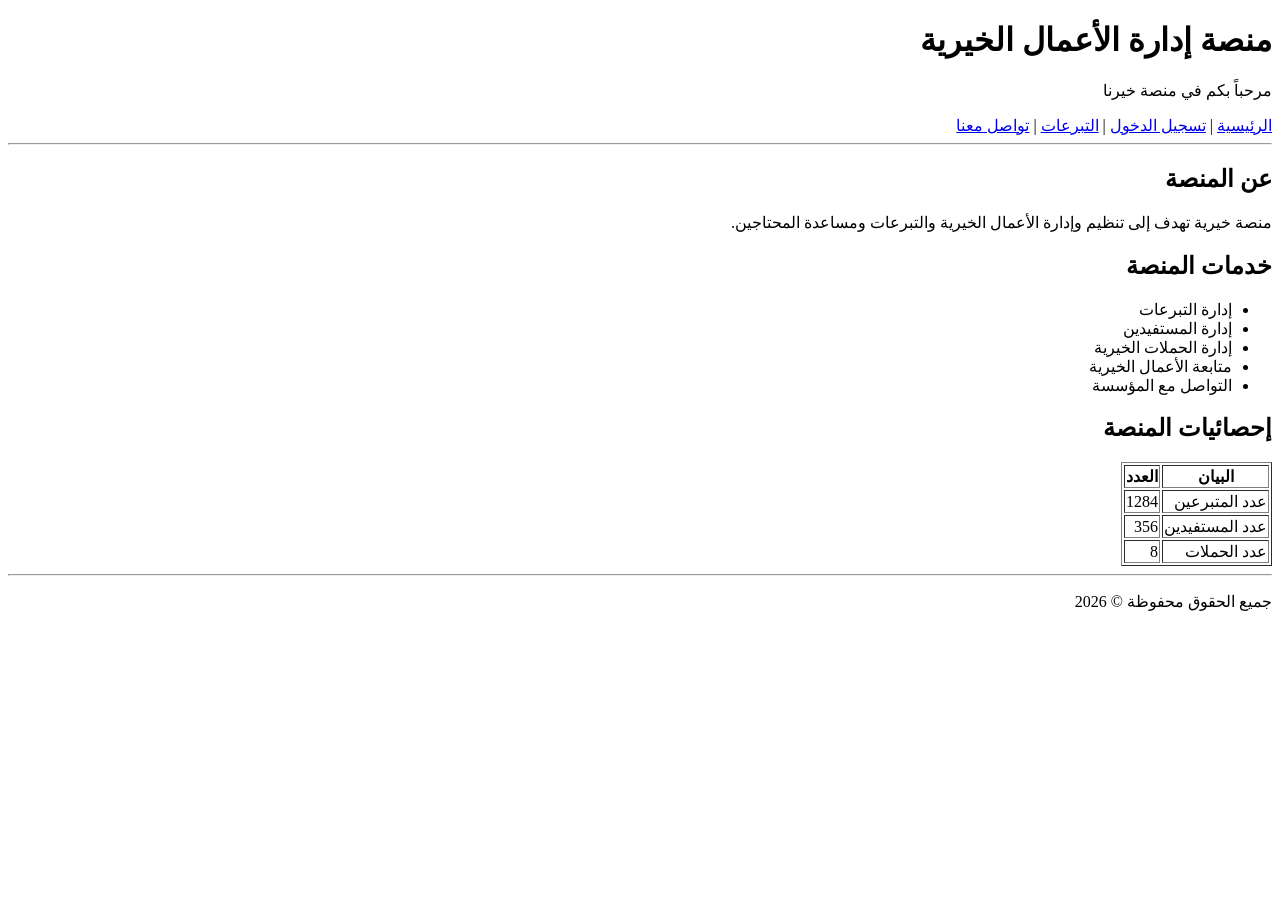
<file: index.html>
<!DOCTYPE html>
<html lang="ar" dir="rtl">

<head>
    <meta charset="UTF-8">
    <title>إدارة الأعمال الخيرية</title>
</head>

<body>

    <header>
        <h1>منصة إدارة الأعمال الخيرية</h1>
        <p>مرحباً بكم في منصة خيرنا</p>
    </header>

    <nav>
        <a href="index.html">الرئيسية</a> |
        <a href="login.html">تسجيل الدخول</a> |
        <a href="donations.html">التبرعات</a> |
        <a href="contact.html">تواصل معنا</a>
    </nav>

    <hr>

    <main>

        <h2>عن المنصة</h2>

        <p>
            منصة خيرية تهدف إلى تنظيم وإدارة الأعمال الخيرية
            والتبرعات ومساعدة المحتاجين.
        </p>

        <h2>خدمات المنصة</h2>

        <ul>
            <li>إدارة التبرعات</li>
            <li>إدارة المستفيدين</li>
            <li>إدارة الحملات الخيرية</li>
            <li>متابعة الأعمال الخيرية</li>
            <li>التواصل مع المؤسسة</li>
        </ul>

        <h2>إحصائيات المنصة</h2>

        <table border="1">

            <tr>
                <th>البيان</th>
                <th>العدد</th>
            </tr>

            <tr>
                <td>عدد المتبرعين</td>
                <td>1284</td>
            </tr>

            <tr>
                <td>عدد المستفيدين</td>
                <td>356</td>
            </tr>

            <tr>
                <td>عدد الحملات</td>
                <td>8</td>
            </tr>

        </table>

    </main>

    <hr>

    <footer>
        <p>جميع الحقوق محفوظة © 2026</p>
    </footer>

</body>

</html>
</file>
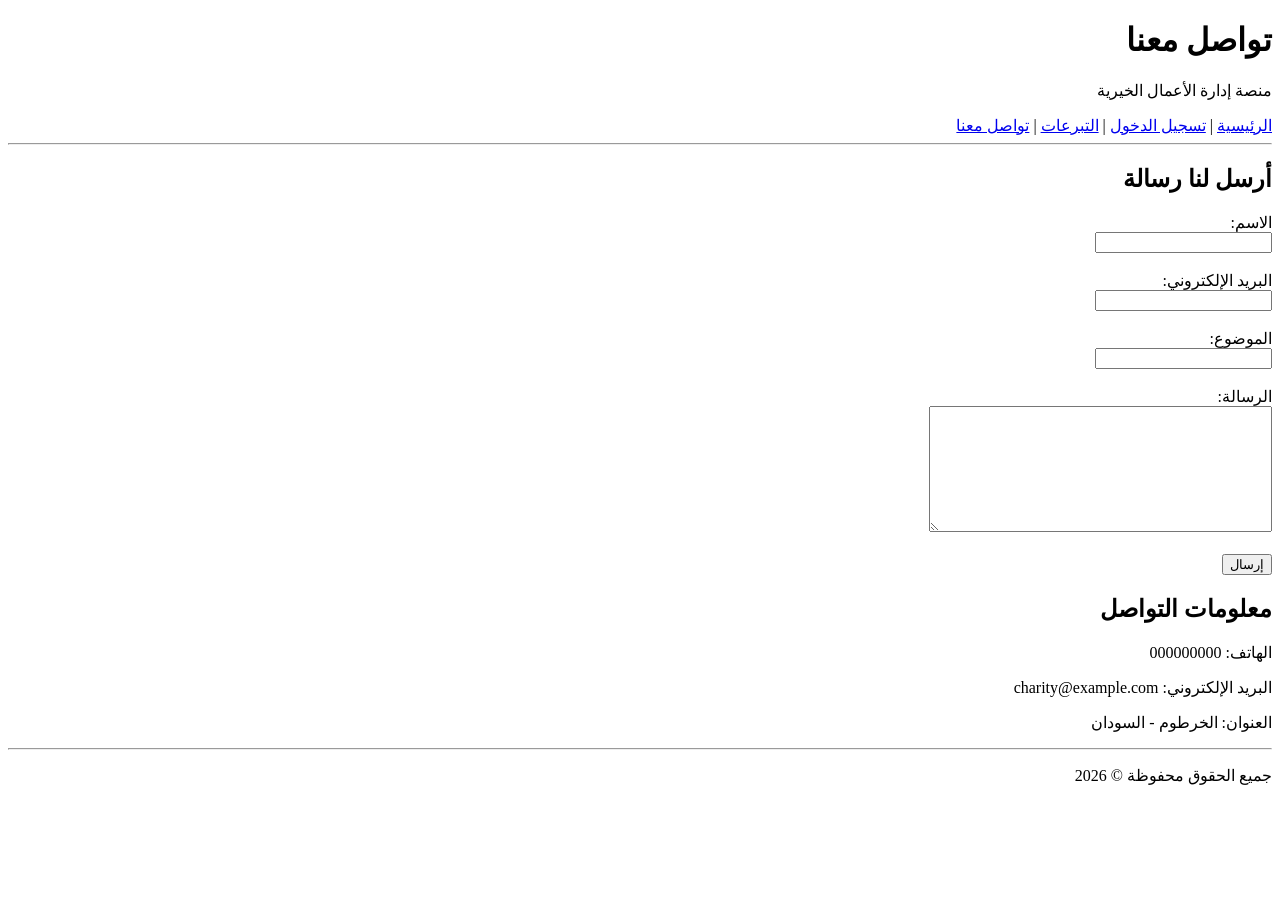
<file: contact.html>
<!DOCTYPE html>
<html lang="ar" dir="rtl">

<head>
    <meta charset="UTF-8">
    <title>تواصل معنا</title>
</head>

<body>

    <header>
        <h1>تواصل معنا</h1>
        <p>منصة إدارة الأعمال الخيرية</p>
    </header>

    <nav>
        <a href="index.html">الرئيسية</a> |
        <a href="login.html">تسجيل الدخول</a> |
        <a href="donations.html">التبرعات</a> |
        <a href="contact.html">تواصل معنا</a>
    </nav>

    <hr>

    <main>

        <h2>أرسل لنا رسالة</h2>

        <form>

            <label>الاسم:</label>
            <br>

            <input type="text" name="name">

            <br><br>

            <label>البريد الإلكتروني:</label>
            <br>

            <input type="email" name="email">

            <br><br>

            <label>الموضوع:</label>
            <br>

            <input type="text" name="subject">

            <br><br>

            <label>الرسالة:</label>
            <br>

            <textarea name="message" rows="8" cols="40"></textarea>

            <br><br>

            <input type="submit" value="إرسال">

        </form>

        <h2>معلومات التواصل</h2>

        <p>الهاتف: 000000000</p>

        <p>البريد الإلكتروني: charity@example.com</p>

        <p>العنوان: الخرطوم - السودان</p>

    </main>

    <hr>

    <footer>
        <p>جميع الحقوق محفوظة © 2026</p>
    </footer>

</body>

</html>
</file>
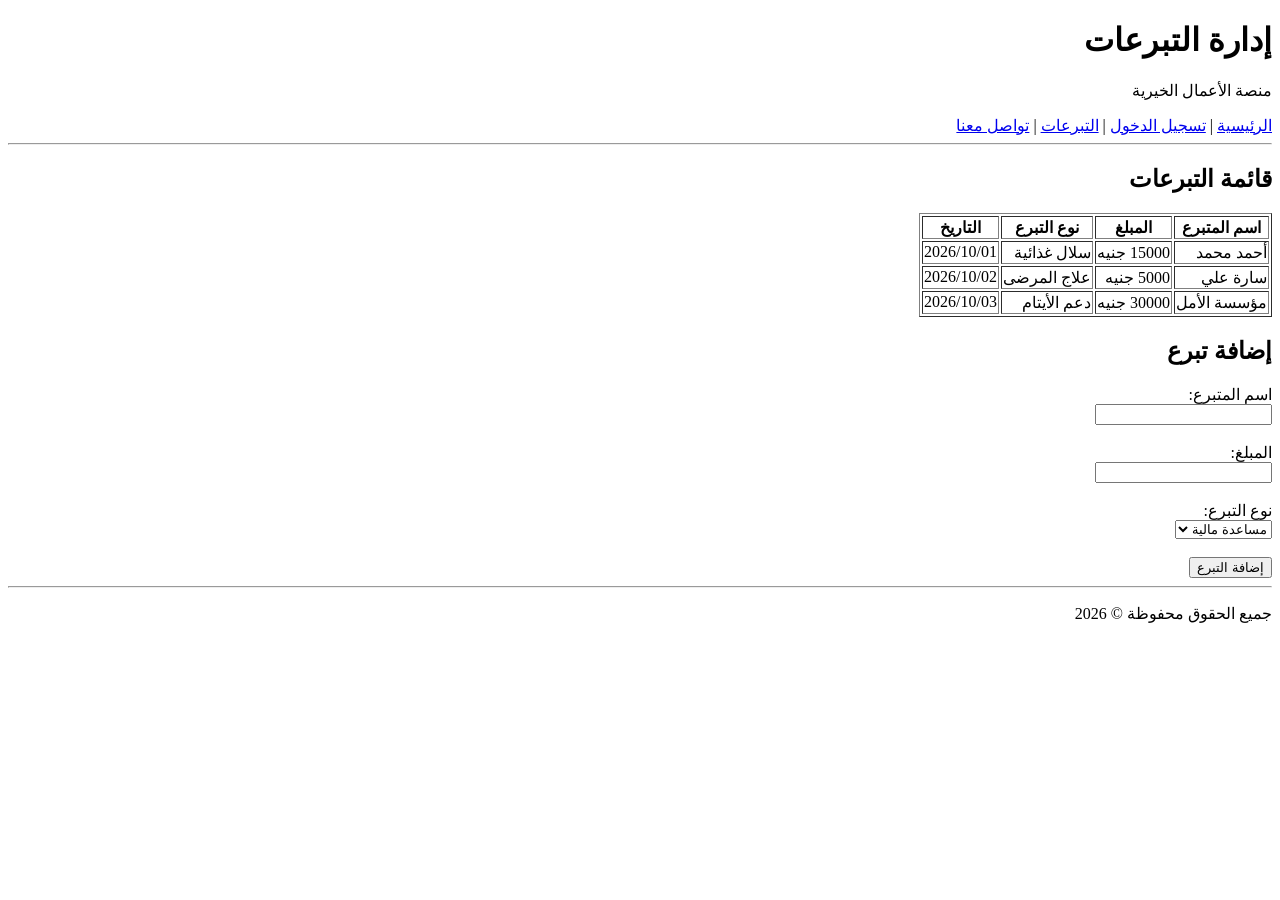
<file: donations.html>
<!DOCTYPE html>
<html lang="ar" dir="rtl">

<head>
    <meta charset="UTF-8">
    <title>التبرعات</title>
</head>

<body>

    <header>
        <h1>إدارة التبرعات</h1>
        <p>منصة الأعمال الخيرية</p>
    </header>

    <nav>
        <a href="index.html">الرئيسية</a> |
        <a href="login.html">تسجيل الدخول</a> |
        <a href="donations.html">التبرعات</a> |
        <a href="contact.html">تواصل معنا</a>
    </nav>

    <hr>

    <main>

        <h2>قائمة التبرعات</h2>

        <table border="1">

            <tr>
                <th>اسم المتبرع</th>
                <th>المبلغ</th>
                <th>نوع التبرع</th>
                <th>التاريخ</th>
            </tr>

            <tr>
                <td>أحمد محمد</td>
                <td>15000 جنيه</td>
                <td>سلال غذائية</td>
                <td>2026/10/01</td>
            </tr>

            <tr>
                <td>سارة علي</td>
                <td>5000 جنيه</td>
                <td>علاج المرضى</td>
                <td>2026/10/02</td>
            </tr>

            <tr>
                <td>مؤسسة الأمل</td>
                <td>30000 جنيه</td>
                <td>دعم الأيتام</td>
                <td>2026/10/03</td>
            </tr>

        </table>

        <h2>إضافة تبرع</h2>

        <form>

            <label>اسم المتبرع:</label>
            <br>
            <input type="text" name="donor">

            <br><br>

            <label>المبلغ:</label>
            <br>
            <input type="number" name="amount">

            <br><br>

            <label>نوع التبرع:</label>
            <br>

            <select name="type">

                <option>مساعدة مالية</option>
                <option>سلال غذائية</option>
                <option>علاج</option>
                <option>ملابس</option>
                <option>مياه الشرب</option>

            </select>

            <br><br>

            <input type="submit" value="إضافة التبرع">

        </form>

    </main>

    <hr>

    <footer>
        <p>جميع الحقوق محفوظة © 2026</p>
    </footer>

</body>

</html>
</file>
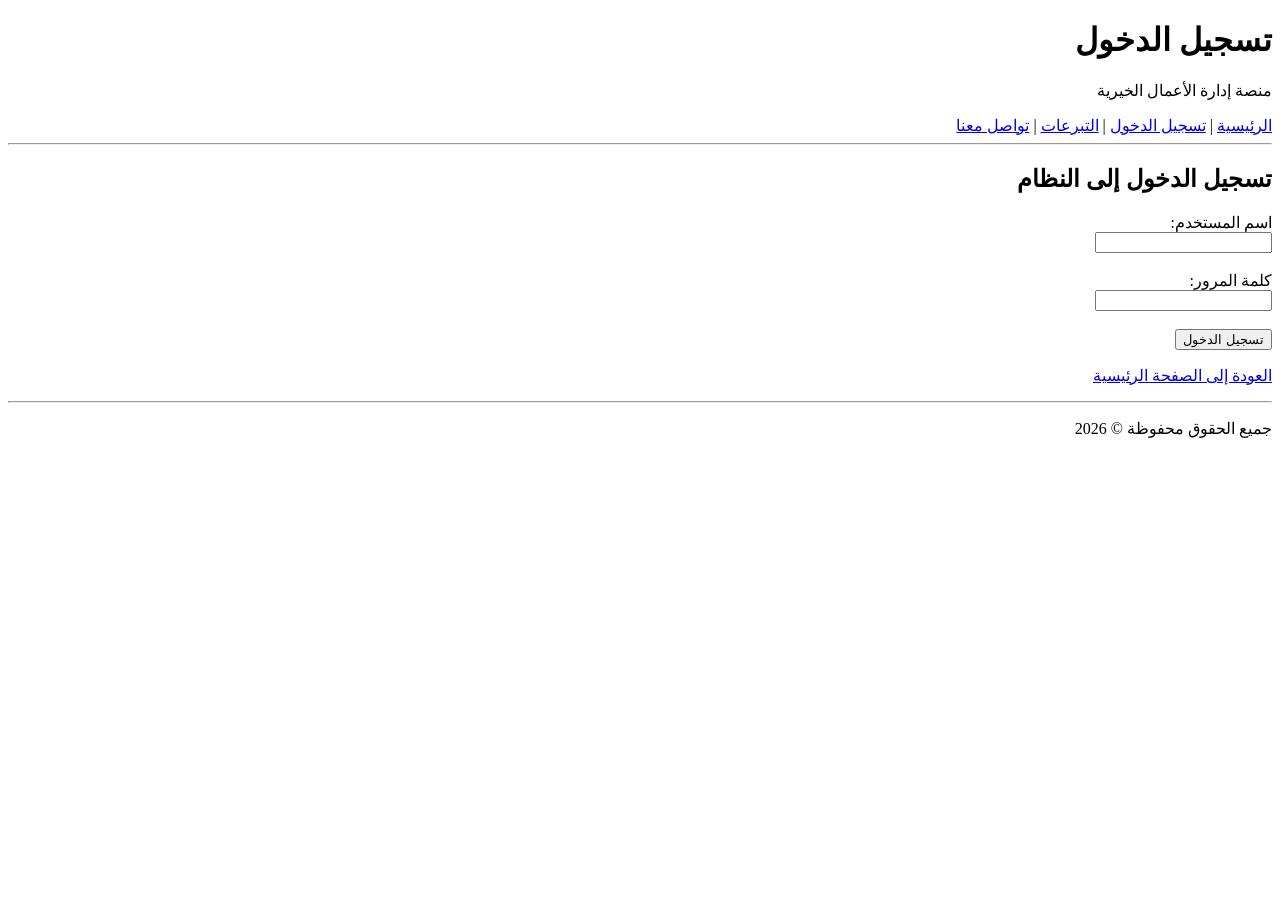
<file: login.html>
<!DOCTYPE html>
<html lang="ar" dir="rtl">

<head>
    <meta charset="UTF-8">
    <title>تسجيل الدخول</title>
</head>

<body>

    <header>
        <h1>تسجيل الدخول</h1>
        <p>منصة إدارة الأعمال الخيرية</p>
    </header>

    <nav>
        <a href="index.html">الرئيسية</a> |
        <a href="login.html">تسجيل الدخول</a> |
        <a href="donations.html">التبرعات</a> |
        <a href="contact.html">تواصل معنا</a>
    </nav>

    <hr>

    <main>

        <h2>تسجيل الدخول إلى النظام</h2>

        <form>

            <label>اسم المستخدم:</label>
            <br>

            <input type="text" name="username">

            <br><br>

            <label>كلمة المرور:</label>
            <br>

            <input type="password" name="password">

            <br><br>

            <input type="submit" value="تسجيل الدخول">

        </form>

        <p>
            <a href="index.html">العودة إلى الصفحة الرئيسية</a>
        </p>

    </main>

    <hr>

    <footer>
        <p>جميع الحقوق محفوظة © 2026</p>
    </footer>

</body>

</html>
</file>
